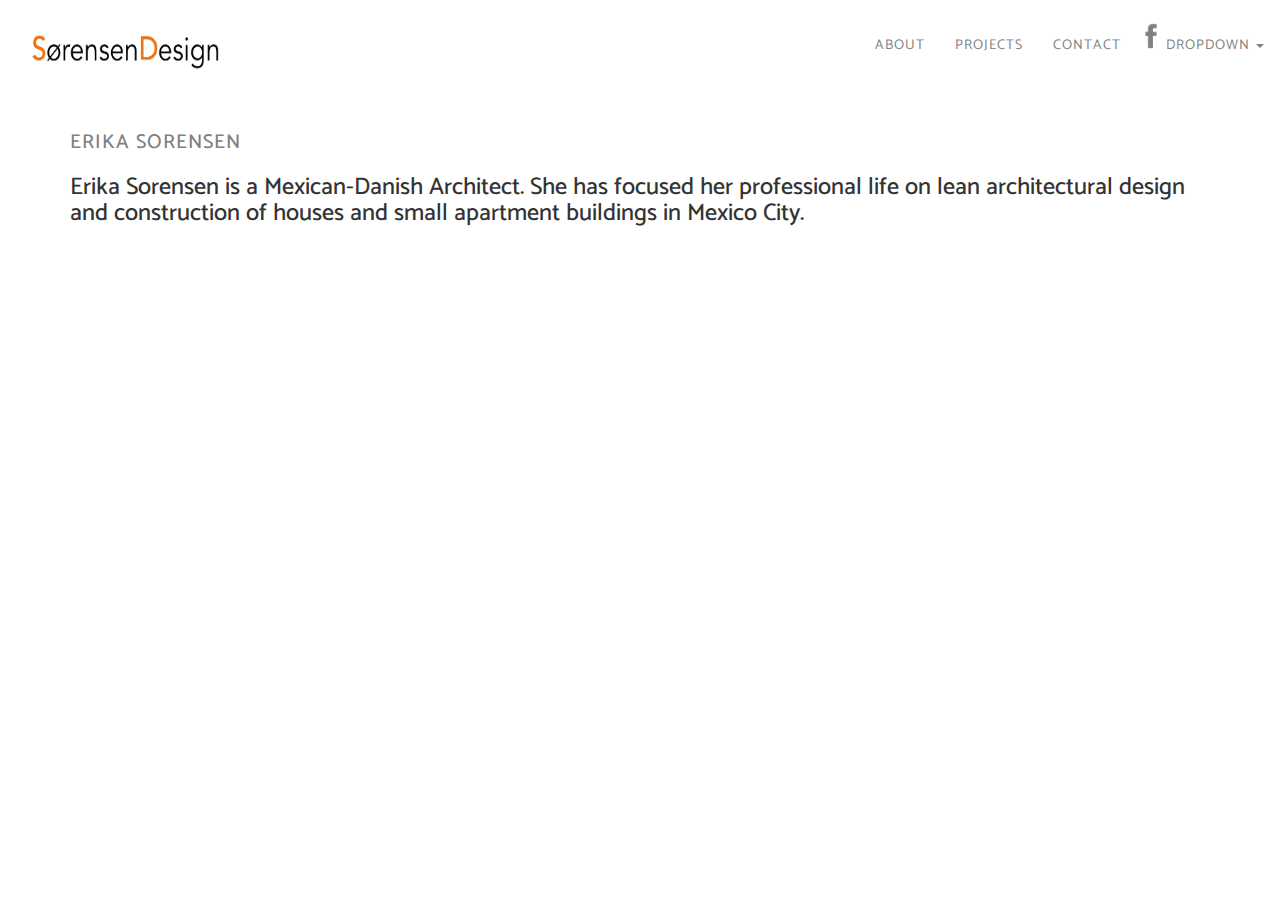
<file: about.html>
<!DOCTYPE html>
<html>
<head>
  <title>Bootstrap Me</title>
  <link href="https://fonts.googleapis.com/css?family=Catamaran" rel="stylesheet">
<nav class="navbar">
  <div class="container-fluid">
    <!-- Brand and toggle get grouped for better mobile display -->
    <div class="navbar-header">
      <button type="button" class="navbar-toggle collapsed" data-toggle="collapse" data-target="#bs-example-navbar-collapse-1" aria-expanded="false">
        <span class="sr-only">Toggle navigation</span>
        <span class="icon-bar"></span>
        <span class="icon-bar"></span>
        <span class="icon-bar"></span>
      </button>
      <a href="index.html"><img src="SorensenDesign2.png" height="70" width="220"></a>
    </div>
    <!-- Collect the nav links, forms, and other content for toggling -->
    <ul class="nav navbar-nav navbar-right">
      <li class="dropdown">
        <a href="#" class="dropdown-toggle" data-toggle="dropdown" role="button" aria-haspopup="true" aria-expanded="false">Dropdown <span class="caret"></span></a>
        <ul class="dropdown-menu">
          <li><a href="about.html">About</a></li>
          <li><a href="Projects.html">Projects</a></li>
          <li><a href="Contact.html">Contact</a></li>
          <li role="separator" class="divider"></li>
        </ul>
      </li>
    </ul>

    <div class="collapse navbar-collapse" id="bs-example-navbar-collapse-1">
      <ul class="nav navbar-nav navbar-right">
        <a href="https://www.facebook.com/sorensendesign/"><img src="facebook.png" height="30" width="30"></a>
        <li class="active"><a href="#"> <span class="sr-only">(current)</span></a></li>
        <li><a href="about.html">About</a></li>
        <li><a href="Projects.html">Projects</a></li>
        <li><a href="Contact.html">Contact</a></li>
          </ul>
        </li>
      </ul>


    </div><!-- /.navbar-collapse -->
  </div><!-- /.container-fluid -->
</nav>

  <meta charset="UTF-8">
  <link rel="stylesheet" href="https://maxcdn.bootstrapcdn.com/bootstrap/3.3.5/css/bootstrap.min.css">
  <link rel="stylesheet" href="styles.css">
  <script src="https://ajax.googleapis.com/ajax/libs/jquery/1.11.3/jquery.min.js"></script>
  <script src="https://maxcdn.bootstrapcdn.com/bootstrap/3.3.5/js/bootstrap.min.js"></script>
</head>
<body>

  <div class="container">
    <div class="">
      <h2>Erika Sorensen</h2>
      <h3>Erika Sorensen is a Mexican-Danish Architect. She has focused her professional life on lean architectural design and construction of houses and small apartment buildings in Mexico City.</h3>
    </div>

</body>
</html>
</file>
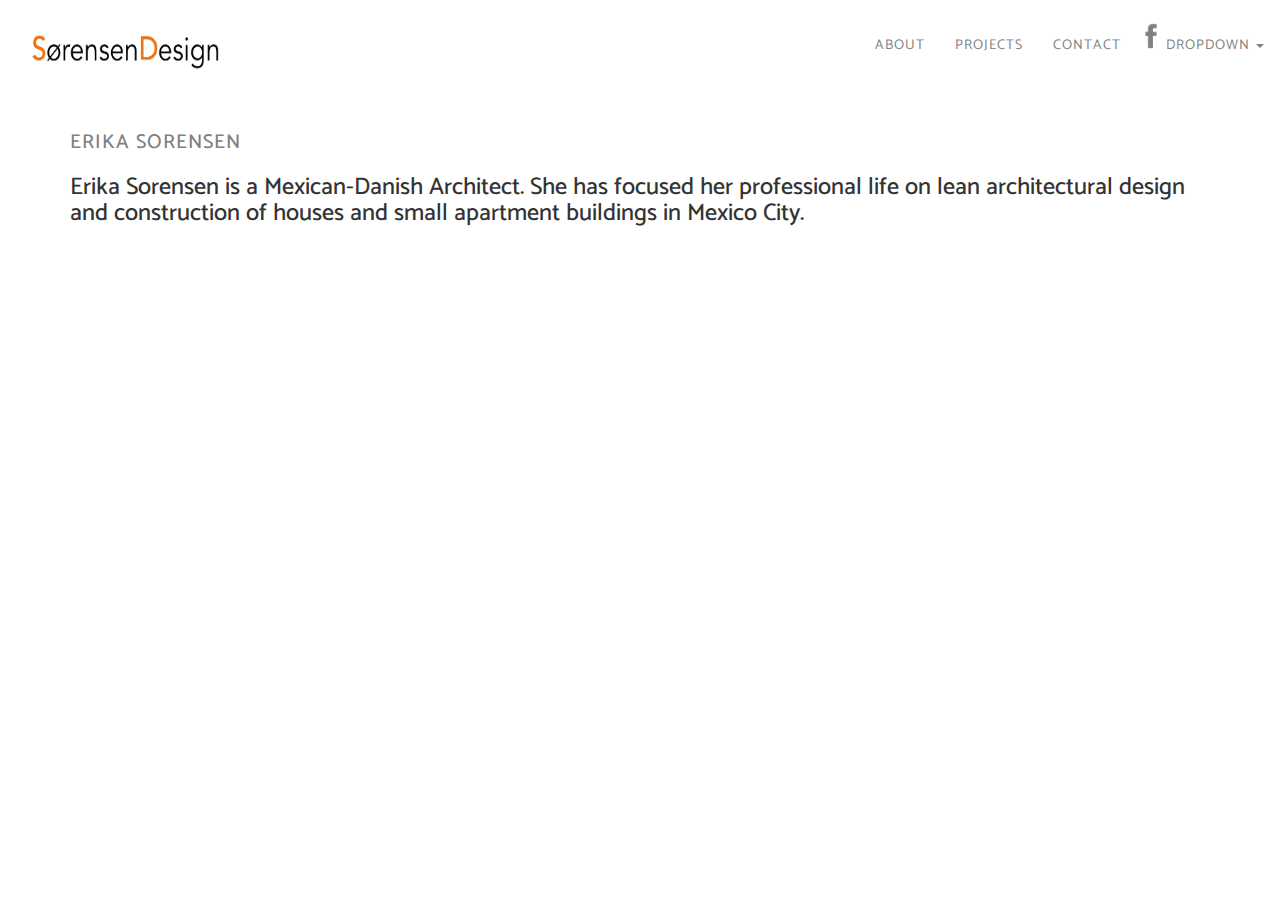
<file: About.html>
<!DOCTYPE html>
<html>
<head>
  <title>Bootstrap Me</title>
  <link href="https://fonts.googleapis.com/css?family=Catamaran" rel="stylesheet">
<nav class="navbar">
  <div class="container-fluid">
    <!-- Brand and toggle get grouped for better mobile display -->
    <div class="navbar-header">
      <button type="button" class="navbar-toggle collapsed" data-toggle="collapse" data-target="#bs-example-navbar-collapse-1" aria-expanded="false">
        <span class="sr-only">Toggle navigation</span>
        <span class="icon-bar"></span>
        <span class="icon-bar"></span>
        <span class="icon-bar"></span>
      </button>
      <a href="file:///Library/Code/Homework%201/SorensenDesign.html"><img src="SorensenDesign2.png" height="70" width="220"></a>
    </div>
    <!-- Collect the nav links, forms, and other content for toggling -->
    <ul class="nav navbar-nav navbar-right">
      <li class="dropdown">
        <a href="#" class="dropdown-toggle" data-toggle="dropdown" role="button" aria-haspopup="true" aria-expanded="false">Dropdown <span class="caret"></span></a>
        <ul class="dropdown-menu">
          <li><a href="file:///Library/Code/Homework%201/About.html">About</a></li>
          <li><a href="file:///Library/Code/Homework%201/Projects.html">Projects</a></li>
          <li><a href="file:///Library/Code/Homework%201/Contact.html">Contact</a></li>
          <li role="separator" class="divider"></li>
        </ul>
      </li>
    </ul>

    <div class="collapse navbar-collapse" id="bs-example-navbar-collapse-1">
      <ul class="nav navbar-nav navbar-right">
        <a href="https://www.facebook.com/sorensendesign/"><img src="facebook.png" height="30" width="30"></a>
        <li class="active"><a href="#"> <span class="sr-only">(current)</span></a></li>
        <li><a href="file:///Library/Code/Homework%201/About.html">About</a></li>
        <li><a href="file:///Library/Code/Homework%201/Projects.html">Projects</a></li>
        <li><a href="file:///Library/Code/Homework%201/Contact.html">Contact</a></li>
          </ul>
        </li>
      </ul>


    </div><!-- /.navbar-collapse -->
  </div><!-- /.container-fluid -->
</nav>

  <meta charset="UTF-8">
  <link rel="stylesheet" href="http://maxcdn.bootstrapcdn.com/bootstrap/3.3.5/css/bootstrap.min.css">
  <link rel="stylesheet" href="styles.css">
  <script src="http://ajax.googleapis.com/ajax/libs/jquery/1.11.3/jquery.min.js"></script>
  <script src="http://maxcdn.bootstrapcdn.com/bootstrap/3.3.5/js/bootstrap.min.js"></script>
</head>
<body>

  <div class="container">
    <div class="">
      <h2>Erika Sorensen</h2>
      <h3>Erika Sorensen is a Mexican-Danish Architect. She has focused her professional life on lean architectural design and construction of houses and small apartment buildings in Mexico City.</h3>
    </div>

</body>
</html>
</file>
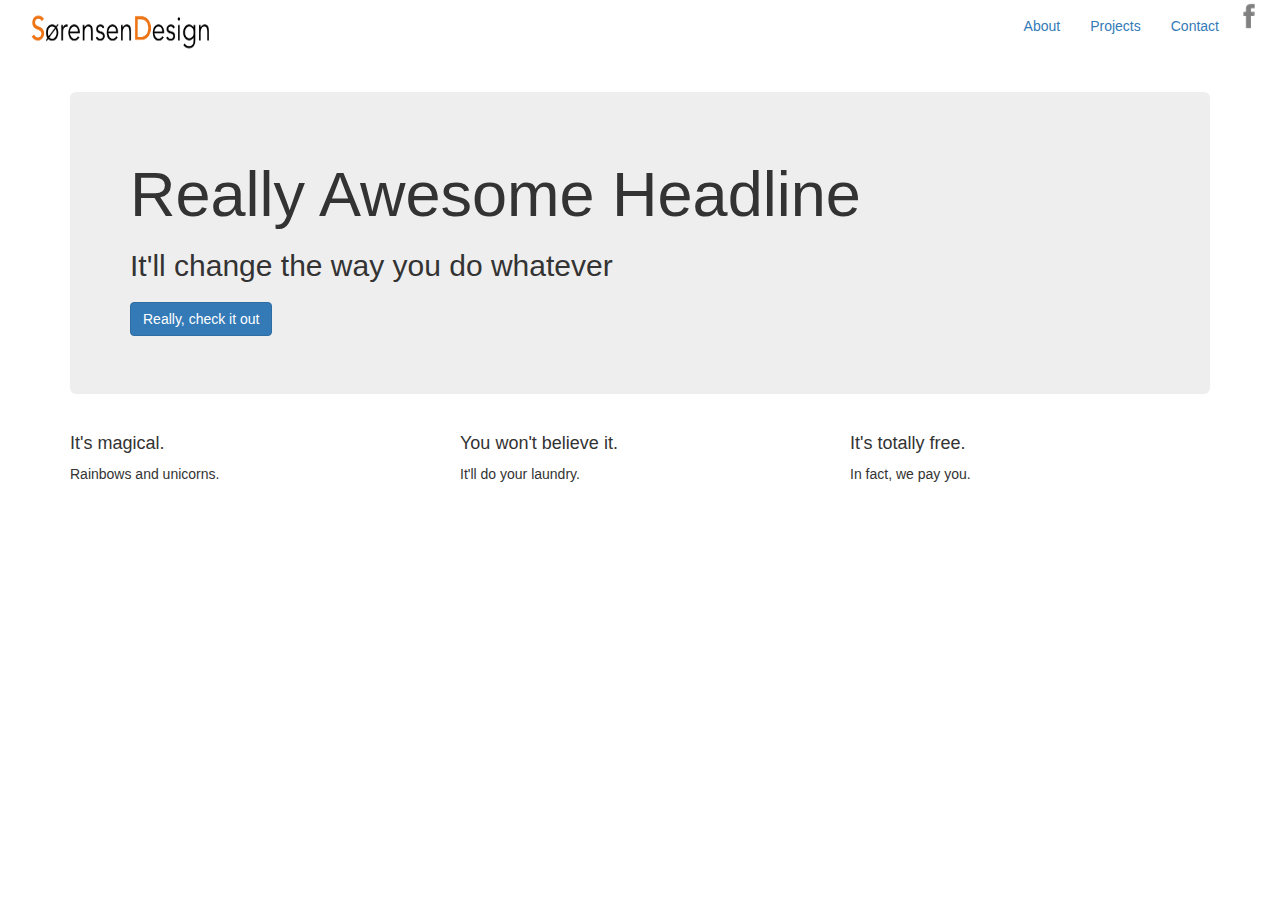
<file: Bootstrap Me.htm>
<!DOCTYPE html>
<!-- saved from url=(0054)file:///Library/Code/Homework%201/SorensenDesign.html# -->
<html><head><meta http-equiv="Content-Type" content="text/html; charset=windows-1252">
  <title>Bootstrap Me</title>
    </head><body><nav class="navbar">
  <div class="container-fluid">
    <!-- Brand and toggle get grouped for better mobile display -->
    <div class="navbar-header">
      <button type="button" class="navbar-toggle collapsed" data-toggle="collapse" data-target="#bs-example-navbar-collapse-1" aria-expanded="false">
        <span class="sr-only">Toggle navigation</span>
        <span class="icon-bar"></span>
        <span class="icon-bar"></span>
        <span class="icon-bar"></span>
      </button>
      <a><img src="./Bootstrap Me_files/SorensenDesign2.png" height="70" width="210"></a>
    </div>
    <!-- Collect the nav links, forms, and other content for toggling -->
    <div class="collapse navbar-collapse" id="bs-example-navbar-collapse-1">
      <ul class="nav navbar-nav navbar-right">
        <a href="https://www.facebook.com/sorensendesign/"><img src="./Bootstrap Me_files/facebook.png" height="30" width="30"></a>
        <li class="active"><a href="file:///Library/Code/Homework%201/SorensenDesign.html#"> <span class="sr-only">(current)</span></a></li>
        <li><a href="file:///Library/Code/Homework%201/SorensenDesign.html#">About</a></li>
        <li><a href="file:///Library/Code/Homework%201/SorensenDesign.html#">Projects</a></li>
        <li><a href="file:///Library/Code/Homework%201/SorensenDesign.html#">Contact</a></li>
          </ul>
        
      
        
      
    </div><!-- /.navbar-collapse -->
  </div><!-- /.container-fluid -->
</nav>
  
  <link rel="stylesheet" href="./Bootstrap Me_files/bootstrap.min.css">
  <link rel="stylesheet" href="file:///Library/Code/Homework%201/styles.css">
  <script src="./Bootstrap Me_files/jquery.min.js"></script>
  <script src="./Bootstrap Me_files/bootstrap.min.js"></script>


  <div class="container">
    <div class="jumbotron">
      <h1>Really Awesome Headline</h1>
      <h2>It'll change the way you do whatever</h2>
      <h3><a href="file:///Library/Code/Homework%201/SorensenDesign.html#" class="btn btn-primary">Really, check it out</a></h3>
    </div>
    <div class="row">
      <div class="col-sm-4">
        <h4>It's magical.</h4>
        <p>Rainbows and unicorns.</p>
      </div>
      <div class="col-sm-4">
        <h4>You won't believe it.</h4>
        <p>It'll do your laundry.</p>
      </div>
      <div class="col-sm-4">
        <h4>It's totally free.</h4>
        <p>In fact, we pay you.</p>
      </div>
    </div>
  </div>


</body></html>
</file>
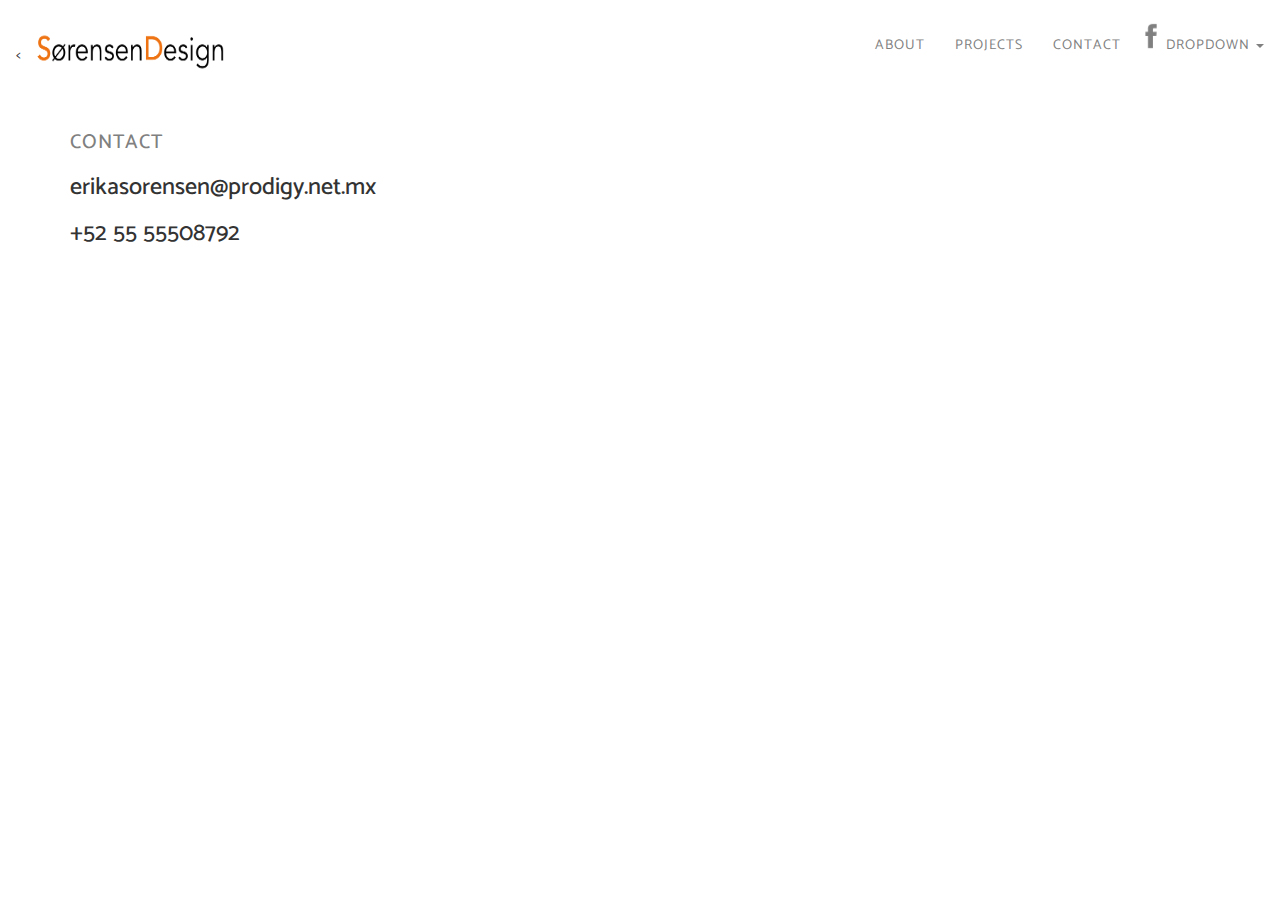
<file: Contact.html>
<!DOCTYPE html>
<html>
<head>
  <title>Bootstrap Me</title>
  <link href="https://fonts.googleapis.com/css?family=Catamaran" rel="stylesheet">
<nav class="navbar">
  <div class="container-fluid">
    <!-- Brand and toggle get grouped for better mobile display -->
    <div class="navbar-header">
      <button type="button" class="navbar-toggle collapsed" data-toggle="collapse" data-target="#bs-example-navbar-collapse-1" aria-expanded="false">
        <span class="sr-only">Toggle navigation</span>
        <span class="icon-bar"></span>
        <span class="icon-bar"></span>
        <span class="icon-bar"></span>
      </button>
      <<a href="index.html"><img src="SorensenDesign2.png" height="70" width="220"></a>
    </div>
    <!-- Collect the nav links, forms, and other content for toggling -->
    <ul class="nav navbar-nav navbar-right">
      <li class="dropdown">
        <a href="#" class="dropdown-toggle" data-toggle="dropdown" role="button" aria-haspopup="true" aria-expanded="false">Dropdown <span class="caret"></span></a>
        <ul class="dropdown-menu">
          <li><a href="about.html">About</a></li>
          <li><a href="Projects.html">Projects</a></li>
          <li><a href="Contact.html">Contact</a></li>
          <li role="separator" class="divider"></li>
        </ul>
      </li>
    </ul>

    <div class="collapse navbar-collapse" id="bs-example-navbar-collapse-1">
      <ul class="nav navbar-nav navbar-right">
        <a href="https://www.facebook.com/sorensendesign/"><img src="facebook.png" height="30" width="30"></a>
        <li class="active"><a href="#"> <span class="sr-only">(current)</span></a></li>
        <li><a href="about.html">About</a></li>
        <li><a href="Projects.html">Projects</a></li>
        <li><a href="Contact.html">Contact</a></li>
          </ul>
        </li>
      </ul>


    </div><!-- /.navbar-collapse -->
  </div><!-- /.container-fluid -->
</nav>

  <meta charset="UTF-8">
  <link rel="stylesheet" href="https://maxcdn.bootstrapcdn.com/bootstrap/3.3.5/css/bootstrap.min.css">
  <link rel="stylesheet" href="styles.css">
  <script src="https://ajax.googleapis.com/ajax/libs/jquery/1.11.3/jquery.min.js"></script>
  <script src="https://maxcdn.bootstrapcdn.com/bootstrap/3.3.5/js/bootstrap.min.js"></script>
</head>
<body>

  <div class="container">
    <div class="">
      <h2>Contact</h2>
      <h3>erikasorensen@prodigy.net.mx</h3>
      <h3>+52 55 55508792</h3>
      <iframe src="https://www.google.com/maps/embed?pb=!1m18!1m12!1m3!1d3762.4800932402372!2d-99.19704158577385!3d19.434857086882978!2m3!1f0!2f0!3f0!3m2!1i1024!2i768!4f13.1!3m3!1m2!1s0x85d202015d1532a9%3A0xbbf7f21708ffd72d!2sTennyson+227%2C+Polanco+IV+Secc%2C+11550+Ciudad+de+M%C3%A9xico%2C+D.F.!5e0!3m2!1sen!2smx!4v1475795031916" width="600" height="450" frameborder="0" style="border:0" allowfullscreen></iframe>
    </div>

</body>
</html>
</file>
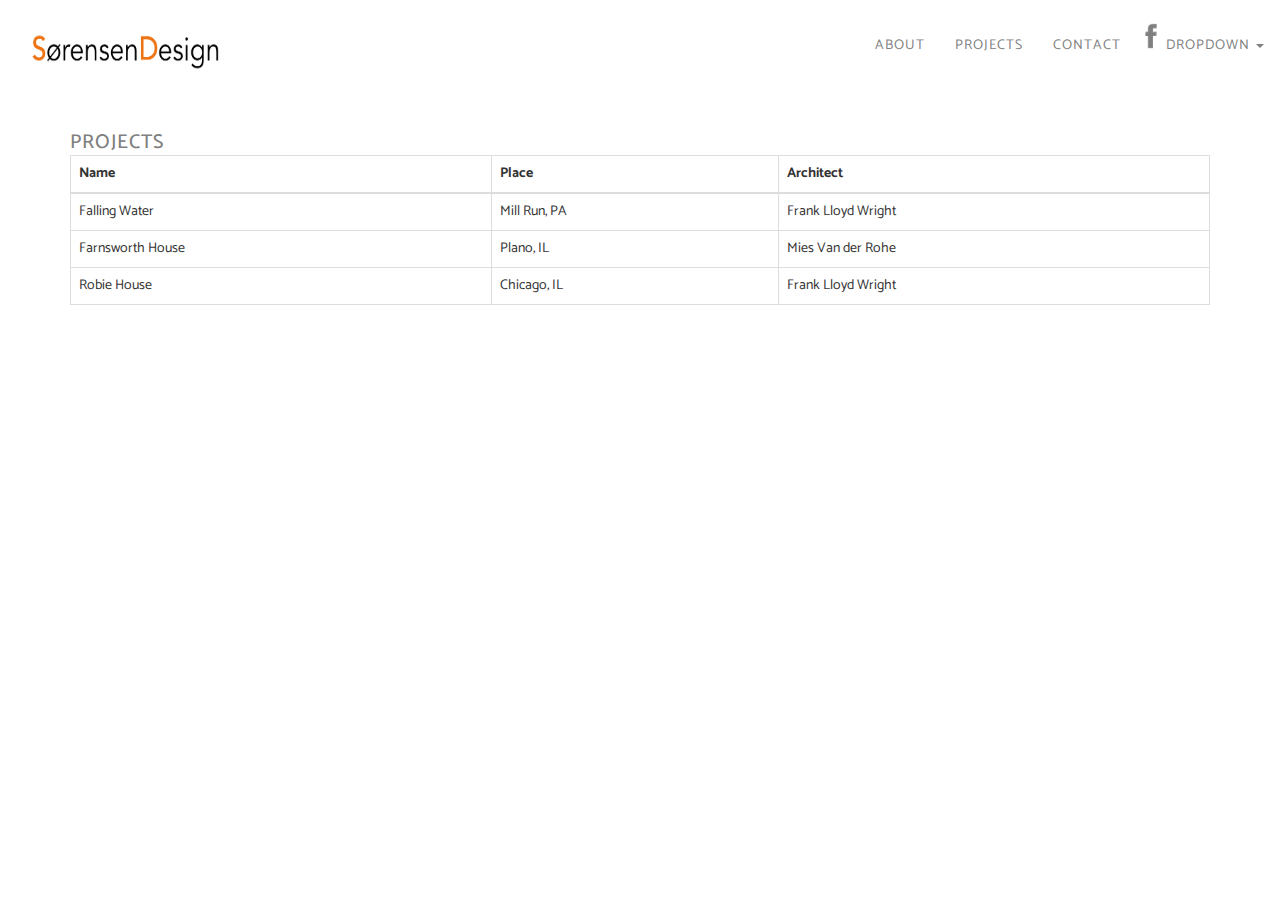
<file: Projects.html>
<!DOCTYPE html>
<html>
<head>
  <title>Bootstrap Me</title>
  <link href="https://fonts.googleapis.com/css?family=Catamaran" rel="stylesheet">
<nav class="navbar">
  <div class="container-fluid">
    <!-- Brand and toggle get grouped for better mobile display -->
    <div class="navbar-header">
      <button type="button" class="navbar-toggle collapsed" data-toggle="collapse" data-target="#bs-example-navbar-collapse-1" aria-expanded="false">
        <span class="sr-only">Toggle navigation</span>
        <span class="icon-bar"></span>
        <span class="icon-bar"></span>
        <span class="icon-bar"></span>
      </button>
      <a href="index.html"><img src="SorensenDesign2.png" height="70" width="220"></a>
    </div>
    <!-- Collect the nav links, forms, and other content for toggling -->
    <ul class="nav navbar-nav navbar-right">
      <li class="dropdown">
        <a href="#" class="dropdown-toggle" data-toggle="dropdown" role="button" aria-haspopup="true" aria-expanded="false">Dropdown <span class="caret"></span></a>
        <ul class="dropdown-menu">
          <li><a href="about.html">About</a></li>
          <li><a href="Projects.html">Projects</a></li>
          <li><a href="Contact.html">Contact</a></li>
          <li role="separator" class="divider"></li>
        </ul>
      </li>
    </ul>

    <div class="collapse navbar-collapse" id="bs-example-navbar-collapse-1">
      <ul class="nav navbar-nav navbar-right">
        <a href="https://www.facebook.com/sorensendesign/"><img src="facebook.png" height="30" width="30"></a>
        <li class="active"><a href="#"> <span class="sr-only">(current)</span></a></li>
        <li><a href="about.html">About</a></li>
        <li><a href="Projects.html">Projects</a></li>
        <li><a href="Contact.html">Contact</a></li>
          </ul>
        </li>
      </ul>


    </div><!-- /.navbar-collapse -->
  </div><!-- /.container-fluid -->
</nav>

  <meta charset="UTF-8">
  <link rel="stylesheet" href="https://maxcdn.bootstrapcdn.com/bootstrap/3.3.5/css/bootstrap.min.css">
  <link rel="stylesheet" href="styles.css">
  <script src="https://ajax.googleapis.com/ajax/libs/jquery/1.11.3/jquery.min.js"></script>
  <script src="https://maxcdn.bootstrapcdn.com/bootstrap/3.3.5/js/bootstrap.min.js"></script>
</head>
<body>

  <div class="container">
    <h2>Projects</h2>

    <table class="table table-bordered">
      <thead>
        <tr>
          <th>Name</th>
          <th>Place</th>
          <th>Architect</th>
        </tr>
      </thead>
      <tbody>
        <tr>
          <td>Falling Water</td>
          <td>Mill Run, PA</td>
          <td>Frank Lloyd Wright</td>
        </tr>
        <tr>
          <td>Farnsworth House</td>
          <td>Plano, IL</td>
          <td>Mies Van der Rohe</td>
        </tr>
        <tr>
          <td>Robie House</td>
          <td>Chicago, IL</td>
          <td>Frank Lloyd Wright</td>
        </tr>
      </tbody>
    </table>
  </div>
</div>

</body>
</html>
</file>
<file: styles.css>
body {
  margin-top: 20px;
  font-family: 'Catamaran', sans-serif;
}


.btn-default {
    color: #A4A4A4;
    background-color: white;
    border-color: gray;
  }

#unicorns {
  font-size: 2px;
  color: gray;
  text-transform: uppercase;
  letter-spacing: 1px;
  height: 8px;
  display: inline-block;
  position: relative;
}

#button {
  font-size: 10px;
  color: gray;
  text-transform: lowercase;
  letter-spacing: 1px;
  height: 6px;
  display: inline-block;
  position: relative;
}

  h2 {
    font-size: 20px;
    color: gray;
    text-transform: uppercase;
    letter-spacing: 1px;
    height: 10px;
    display: inline-block;
    position: relative;
  }
  h1 {
    font-size: 10px;
  }
  .nav.navbar-nav.navbar-right li a {
      color: gray;
      text-transform: uppercase;
      letter-spacing: 1px;
      height: 57px;
      display: inline-block;
      position: relative;
  }
</file>
